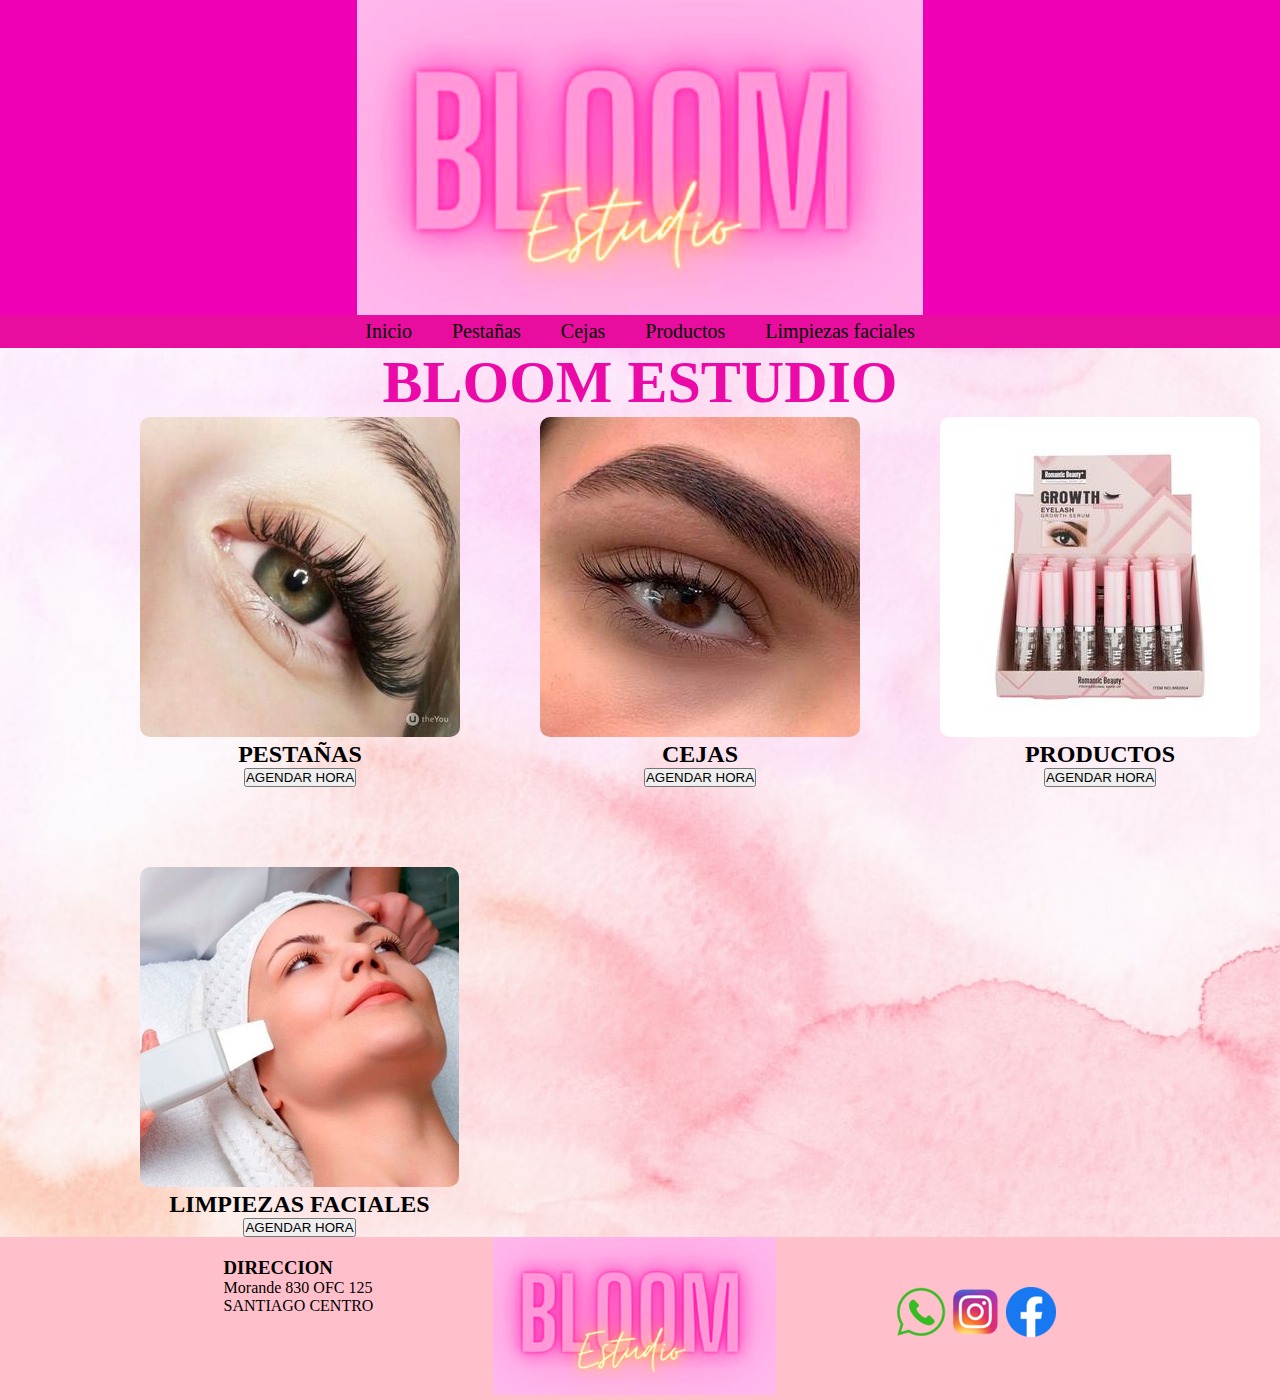
<file: index.html>
<!DOCTYPE html>
<html lang="en">
<head>
    <meta charset="UTF-8">
    <meta name="viewport" content="width=device-width, initial-scale=1.0">
    <title>Document</title>
    <link href="https://cdn.jsdelivr.net/npm/bootstrap@5.3.1/dist/css/bootstrap.min.css" rel="stylesheet" integrity="sha384-4bw+/aepP/YC94hEpVNVgiZdgIC5+VKNBQNGCHeKRQN+PtmoHDEXuppvnDJzQIu9" crossorigin="anonymous">
    <link rel="stylesheet" href="./css/style.css">
</head>
<body>
    <header >
        <div class="logoprincipal">
            <img src="./assets/img/bloom.jpg" alt="">
        </div>
        <div>
            <nav>
                <ul class="navbar flex-column flex-md-row">
                    <a href="">Inicio</a></li>
                    <a href="./pages/pestañas.html">Pestañas</a>
                    <a href="./pages/cejas.html">Cejas</a>
                    <a href="./pages/productos.html">Productos</a>
                    <a href="./pages/limpiezasfaciales.html">Limpiezas faciales</a>
                </ul>
            </nav>
        </div>
    </header>
    <main>
        <section class="sectionUnica">
            <h1>BLOOM ESTUDIO</h1>
            <div class="sectionUn">
                <div>
                    <img class="card" src="./assets/img/PESTANA.jpg" alt="">
                    <h2>PESTAÑAS</h2>
                    <button>AGENDAR HORA</button>
                </div>
                <div>
                    <img class="card" src="./assets/img/CEJA.jpg" alt="">
                    <h2>CEJAS</h2>
                    <button>AGENDAR HORA</button>
                </div>
                <div>
                    <img class="card" src="./assets/img/PRODUCTO.jpeg" alt="">
                    <h2>PRODUCTOS</h2>
                    <button>AGENDAR HORA</button>
                </div>
                <div>
                    <img class="card" src="./assets/img/limp2.jpg" alt="">
                    <h2>LIMPIEZAS FACIALES</h2>
                    <button>AGENDAR HORA</button>
                </div>
            </div>
        </section>
    </main>
    <footer>
        <div class="footerflex">
            <h3>DIRECCION</h3>
            <p>Morande 830 OFC 125</p>
            <P>SANTIAGO CENTRO</P>
        </div>
        <div class="logofooter">
            <img src="./assets/img/logofooter.jpg" alt="">
        </div>
        <div class="redesfooter">
            <a href="https://www.whatsapp.com/?lang=es_LA" target="_blank">
                <img src="./assets/img/whatsapp.png" alt="">
            </a>
            <a href="https://www.instagram.com/" target="_blank">
                <img src="./assets/img/insta.png" alt="">
            </a>
            <a href="https://es-la.facebook.com/" target="_blank">
                <img src="./assets/img/facebook.png" alt="">
            </a>
        </div>
    </footer>
    
    
    <script src="https://cdn.jsdelivr.net/npm/@popperjs/core@2.11.8/dist/umd/popper.min.js" integrity="sha384-I7E8VVD/ismYTF4hNIPjVp/Zjvgyol6VFvRkX/vR+Vc4jQkC+hVqc2pM8ODewa9r" crossorigin="anonymous"></script>
    <script src="https://cdn.jsdelivr.net/npm/bootstrap@5.3.1/dist/js/bootstrap.min.js" integrity="sha384-Rx+T1VzGupg4BHQYs2gCW9It+akI2MM/mndMCy36UVfodzcJcF0GGLxZIzObiEfa" crossorigin="anonymous"></script>
</body>
</html>
</file>
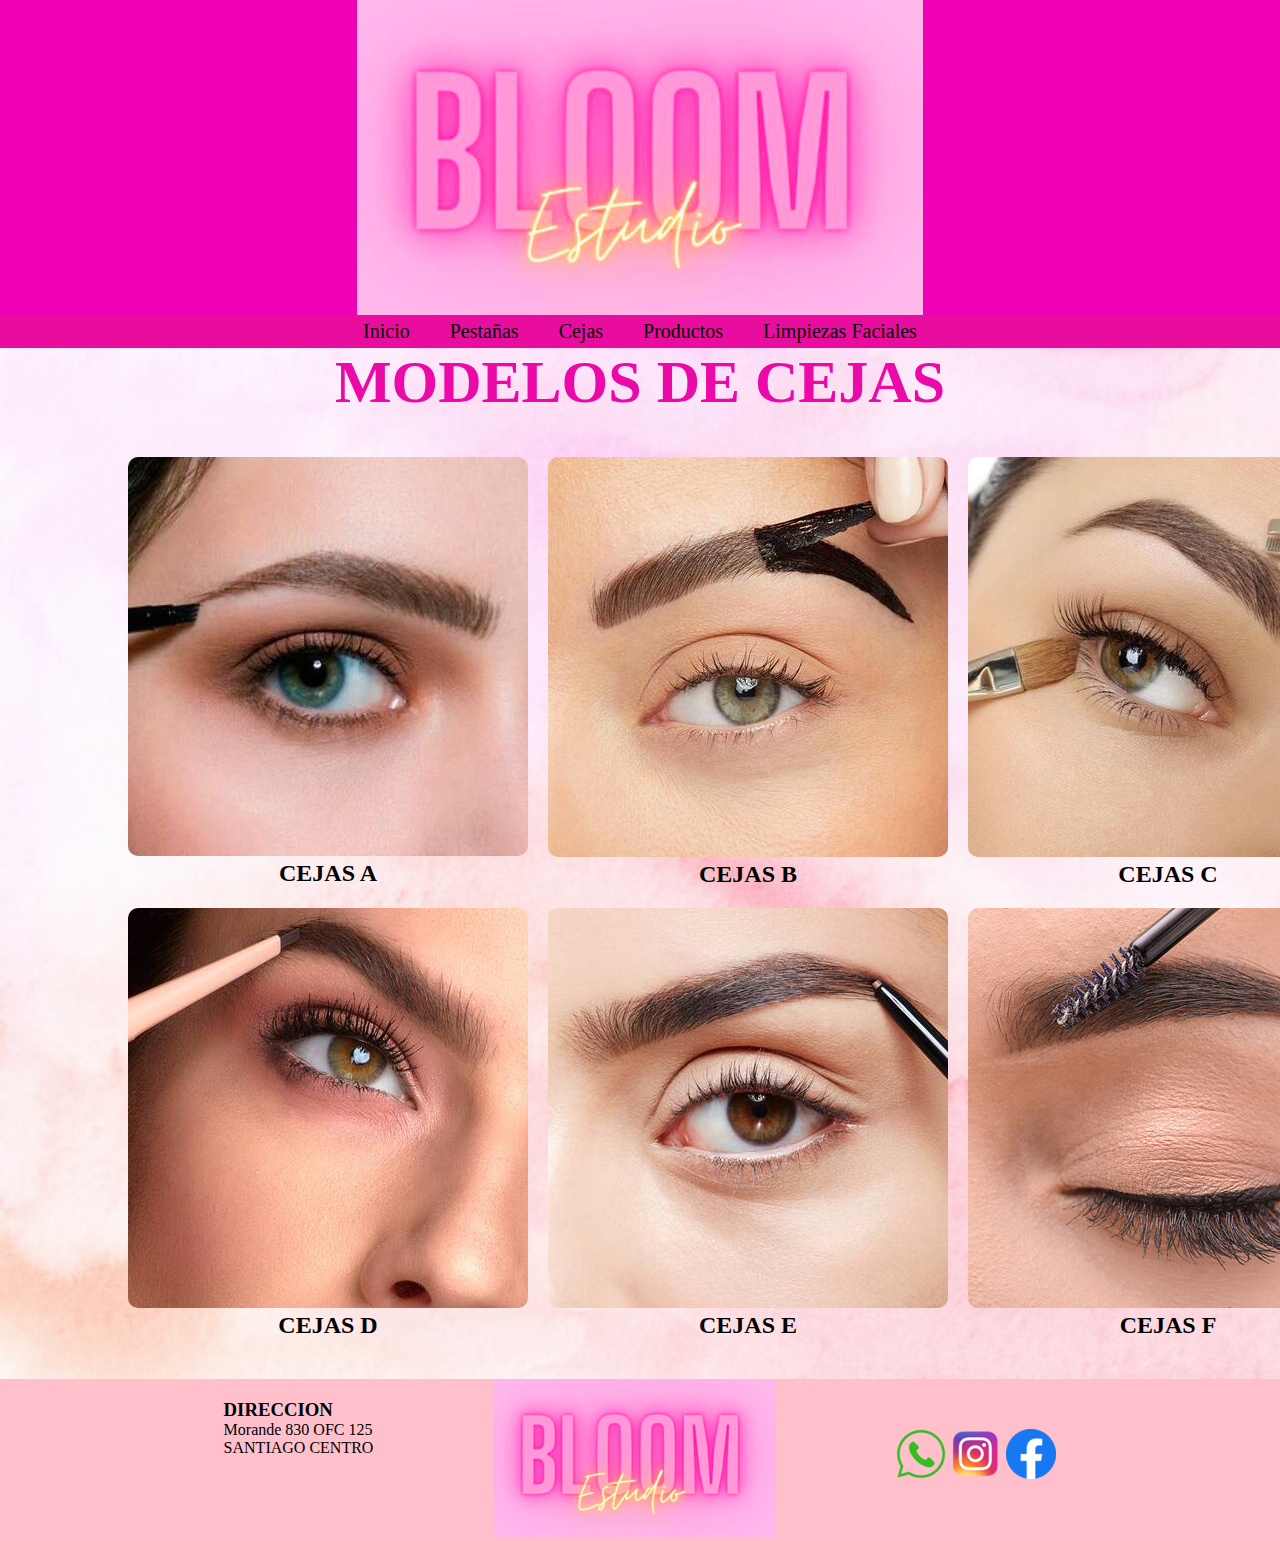
<file: pages/cejas.html>
<!DOCTYPE html>
<html lang="en">
<head>
    <meta charset="UTF-8">
    <meta name="viewport" content="width=device-width, initial-scale=1.0">
    <title>Document</title>
    <link href="https://cdn.jsdelivr.net/npm/bootstrap@5.3.1/dist/css/bootstrap.min.css" rel="stylesheet" integrity="sha384-4bw+/aepP/YC94hEpVNVgiZdgIC5+VKNBQNGCHeKRQN+PtmoHDEXuppvnDJzQIu9" crossorigin="anonymous">
    <link rel="stylesheet" href="../css/style.css">
</head>
<body>
    <header>
        <div class="logoprincipal">
            <img src="../assets/img/bloom.jpg" alt="">
        </div>
        <div>
            <nav>
                <ul class="navbar flex-column flex-md-row">
                    <a href="../index.html">Inicio</a>
                    <a href="../pages/pestañas.html">Pestañas</a>
                    <a href="">Cejas</a></li>
                    <a href="../pages/productos.html">Productos</a>
                    <a href="../pages/limpiezasfaciales.html">Limpiezas Faciales</a>
                </ul>
            </nav>
        </div>
    </header>
    <main>
        <section class="sectionUnica">
            <h1>MODELOS DE CEJAS</h1>
            <div class="sectionDos">
                <div>
                    <img class="card" src="../assets/img/cejas1.jpg" alt="">
                    <h2>CEJAS A </h2>
            </div>
                <div>
                    <img class="card" src="../assets/img/cejas2.jpg" alt="">
                    <h2>CEJAS B </h2>
            </div>
                <div>
                    <img class="card" src="../assets/img/cejas3.jpg" alt="">
                    <h2>CEJAS C </h2>
                </div>
                <div>
                    <img class="card" src="../assets/img/cejas4.jpg" alt="">
                    <h2>CEJAS D </h2>
                </div>
                <div>
                    <img class="card" src="../assets/img/cejas5.jpg" alt="">
                    <h2>CEJAS E </h2>
                </div>
                <div>
                    <img class="card" src="../assets/img/cejas6.jpg" alt="">
                    <h2>CEJAS F </h2>
                </div>
            </div>
        </section>
    </main>
    <footer>
        <div class="footerflex">
            <h3>DIRECCION</h3>
            <p>Morande 830 OFC 125</p>
            <P>SANTIAGO CENTRO</P>
        </div>
        <div class="logofooter">
            <img src="../assets/img/logofooter.jpg" alt="">
        </div>
        <div class="redesfooter">
            <a href="https://www.whatsapp.com/?lang=es_LA" target="_blank">
                <img src="../assets/img/whatsapp.png" alt="">
            </a>
            <a href="https://www.instagram.com/" target="_blank">
                <img src="../assets/img/insta.png" alt="">
            </a>
            <a href="https://es-la.facebook.com/" target="_blank">
                <img src="../assets/img/facebook.png" alt="">
            </a>
        </div>
    </footer>
</body>
</html>
</file>
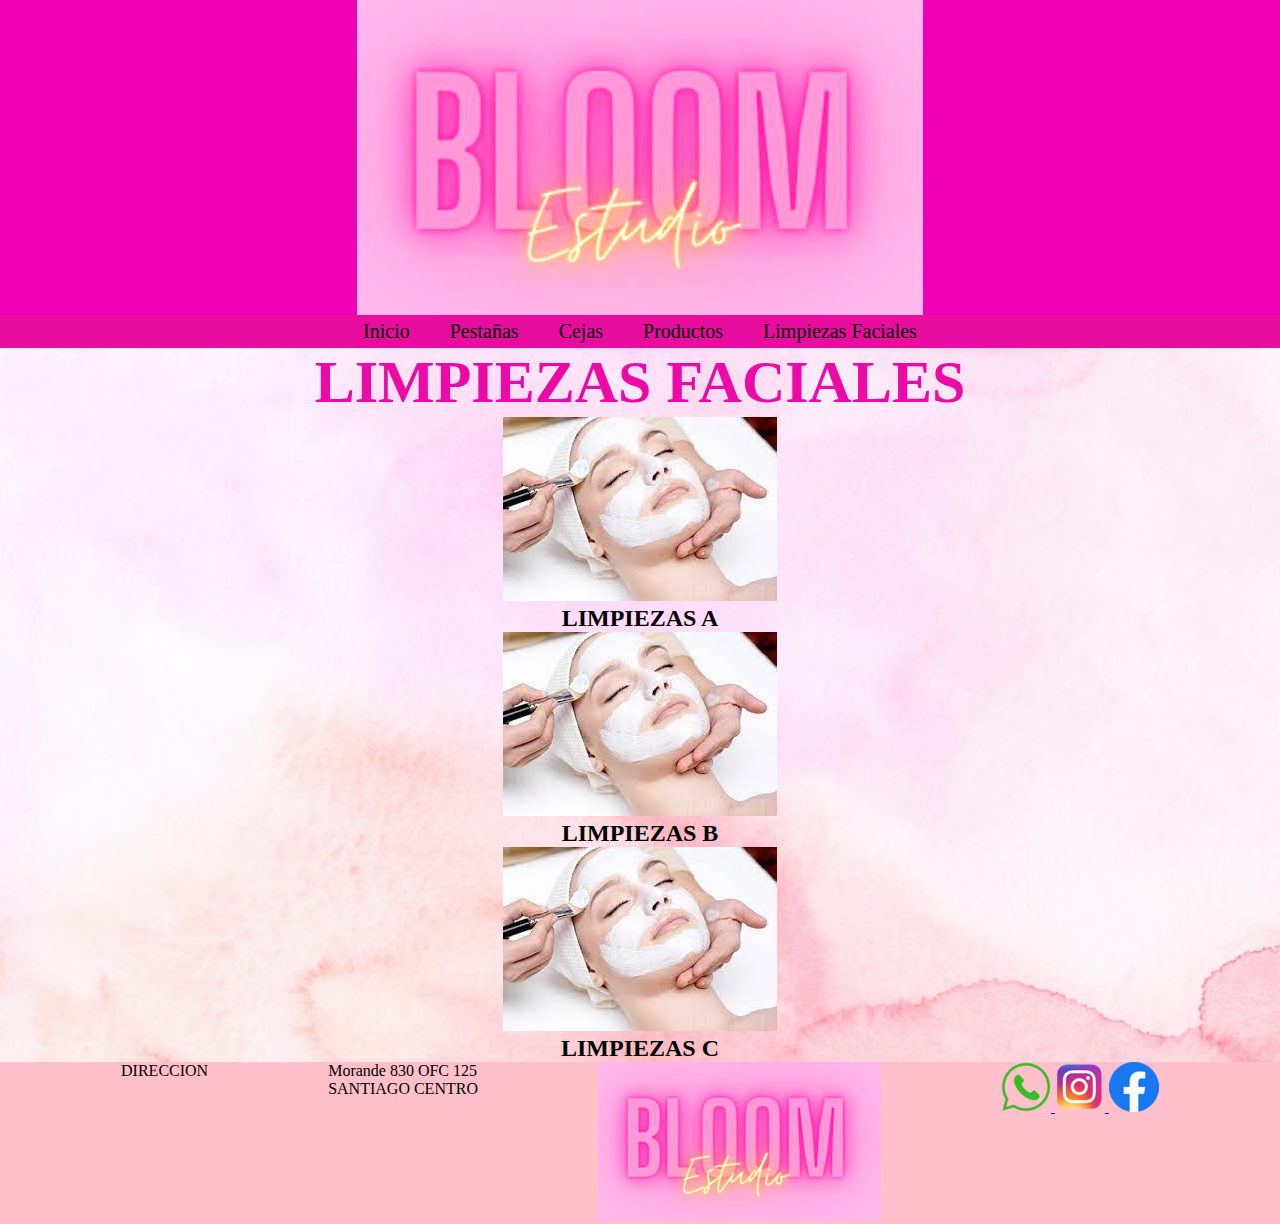
<file: pages/limpiezasfaciales.html>
<!DOCTYPE html>
<html lang="en">
<head>
    <meta charset="UTF-8">
    <meta name="viewport" content="width=device-width, initial-scale=1.0">
    <title>Document</title>
    <link href="https://cdn.jsdelivr.net/npm/bootstrap@5.3.1/dist/css/bootstrap.min.css" rel="stylesheet" integrity="sha384-4bw+/aepP/YC94hEpVNVgiZdgIC5+VKNBQNGCHeKRQN+PtmoHDEXuppvnDJzQIu9" crossorigin="anonymous">
    <link rel="stylesheet" href="../css/style.css">
</head>
<body>
    <header>
        <div class="logoprincipal">
            <img src="../assets/img/bloom.jpg" alt="">
        </div>
        <div>
            <nav>
                <ul class="navbar">
                    <a href="../index.html">Inicio</a>
                    <a href="../pages/pestañas.html">Pestañas</a>
                    <a href="../pages/cejas.html">Cejas</a>
                    <a href="../pages/productos.html">Productos</a>
                    <a href="">Limpiezas Faciales</a>
                </ul>
            </nav>
        </div>
    </header>
    <main>
        <section class="sectionUnica">
            <h1>LIMPIEZAS FACIALES</h1>
            <div>
                <div>
                    <img src="../assets/img/limpieza.jpg" alt="">
                    <h2>LIMPIEZAS A</h2>
                </div>
                <div>
                    <img src="../assets/img/limpieza.jpg" alt="">
                    <h2>LIMPIEZAS B</h2>
                </div>
                <div>
                    <img src="../assets/img/limpieza.jpg" alt="">
                    <h2>LIMPIEZAS C</h2>
                </div>
            </div>
        </section>
    </main>
    <footer>
        <div>
            <p>DIRECCION</p>
        </div>
        <div>
            <p>Morande 830 OFC 125</p>
            <P>SANTIAGO CENTRO</P>
        </div>
        <div>
            <img src="../assets/img/logofooter.jpg" alt="">
        </div>
        <div>
            <a href="https://www.whatsapp.com/?lang=es_LA" target="_blank">
                <img src="../assets/img/whatsapp.png" alt="">
            </a>
            <a href="https://www.instagram.com/" target="_blank">
                <img src="../assets/img/insta.png" alt="">
            </a>
            <a href="https://es-la.facebook.com/" target="_blank">
                <img src="../assets/img/facebook.png" alt="">
            </a>
        </div>
    </footer>
</body>
</html>
</file>
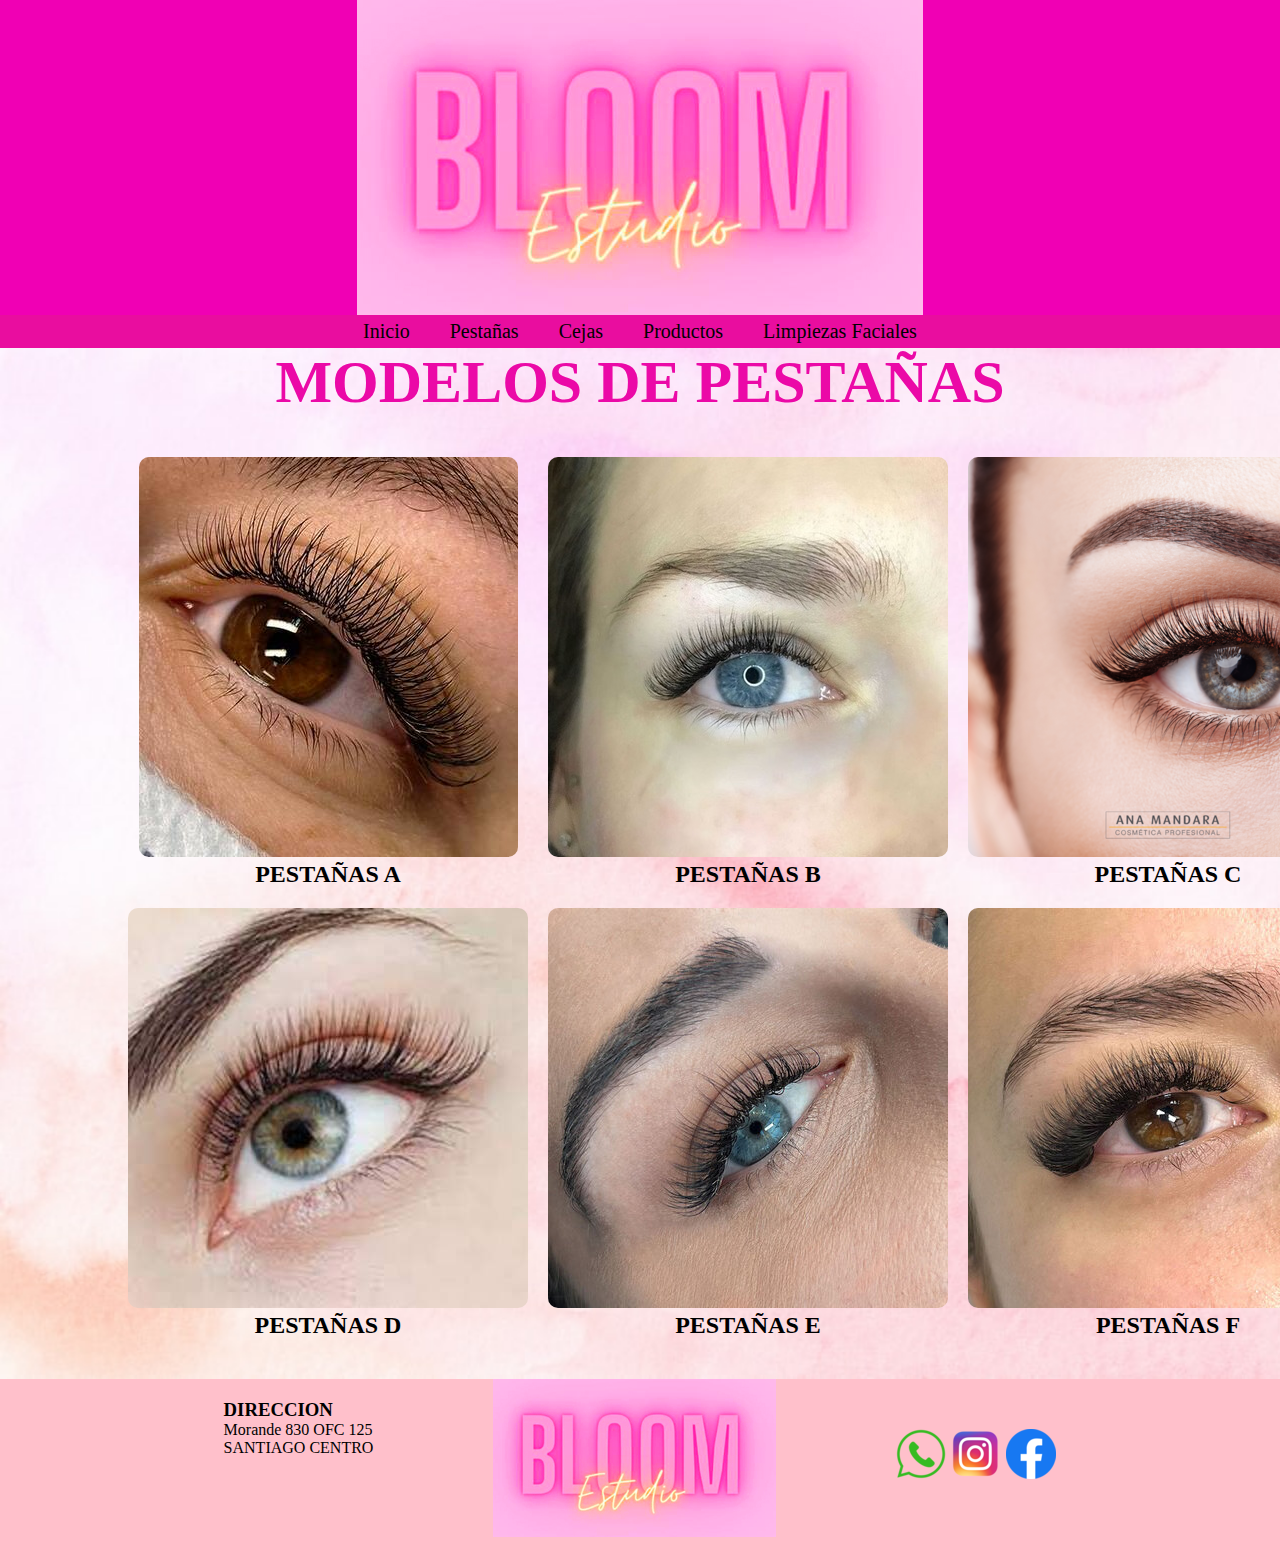
<file: pages/pestañas.html>
<!DOCTYPE html>
<html lang="en">
<head>
    <meta charset="UTF-8">
    <meta name="viewport" content="width=device-width, initial-scale=1.0">
    <title>Document</title>
    <link href="https://cdn.jsdelivr.net/npm/bootstrap@5.3.1/dist/css/bootstrap.min.css" rel="stylesheet" integrity="sha384-4bw+/aepP/YC94hEpVNVgiZdgIC5+VKNBQNGCHeKRQN+PtmoHDEXuppvnDJzQIu9" crossorigin="anonymous">
    <link rel="stylesheet" href="../css/style.css">
</head>
<body>
    <header >
        <div class="logoprincipal">
            <img src="../assets/img/bloom.jpg" alt="">
        </div>
        <div>
            <nav>
                <ul class="navbar flex-column flex-md-row flex-sm-row">
                    <a href="../index.html">Inicio</a>
                    <a href="">Pestañas</a>
                    <a href="../pages/cejas.html">Cejas</a>
                    <a href="../pages/productos.html">Productos</a>
                    <a href="../pages/limpiezasfaciales.html">Limpiezas Faciales</a>
                </ul>
            </nav>
        </div>
    </header>
    <main>
        <section class="sectionUnica">
            <h1>MODELOS DE PESTAÑAS</h1>
            <div class="sectionDos">
                <div>
                    <img class="card" src="../assets/img/PEST1.jpg" alt="">
                    <h2>PESTAÑAS A</h2>
                </div>
                <div>
                    <img class="card" src="../assets/img/PEST2.jpg" alt="">
                    <h2>PESTAÑAS B</h2>
                </div>
                <div>
                    <img class="card" src="../assets/img/PEST3.png" alt="">
                    <h2>PESTAÑAS C</h2>
                </div>
                <div>
                    <img class="card" src="../assets/img/PEST4.jpg" alt="">
                    <h2>PESTAÑAS D</h2>
                </div>
                <div>
                    <img class="card" src="../assets/img/PEST5.jpg" alt="">
                    <h2>PESTAÑAS E</h2>
                </div>
                <div>
                    <img class="card" src="../assets/img/PEST6.jpg" alt="">
                    <h2>PESTAÑAS F</h2>
                </div>
            </div>
        </section>
    </main>
    <footer>
        <div class="footerflex">
            <h3>DIRECCION</h3>
            <p>Morande 830 OFC 125</p>
            <P>SANTIAGO CENTRO</P>
        </div>
        <div class="logofooter">
            <img src="../assets/img/logofooter.jpg" alt="">
        </div>
        <div class="redesfooter">
            <a href="https://www.whatsapp.com/?lang=es_LA" target="_blank">
                <img src="../assets/img/whatsapp.png" alt="">
            </a>
            <a href="https://www.instagram.com/" target="_blank">
                <img src="../assets/img/insta.png" alt="">
            </a>
            <a href="https://es-la.facebook.com/" target="_blank">
                <img src="../assets/img/facebook.png" alt="">
            </a>
        </div>
    </footer>
    
    <script src="https://cdn.jsdelivr.net/npm/@popperjs/core@2.11.8/dist/umd/popper.min.js" integrity="sha384-I7E8VVD/ismYTF4hNIPjVp/Zjvgyol6VFvRkX/vR+Vc4jQkC+hVqc2pM8ODewa9r" crossorigin="anonymous"></script>
    <script src="https://cdn.jsdelivr.net/npm/bootstrap@5.3.1/dist/js/bootstrap.min.js" integrity="sha384-Rx+T1VzGupg4BHQYs2gCW9It+akI2MM/mndMCy36UVfodzcJcF0GGLxZIzObiEfa" crossorigin="anonymous"></script>
</body> 
</html>
</file>
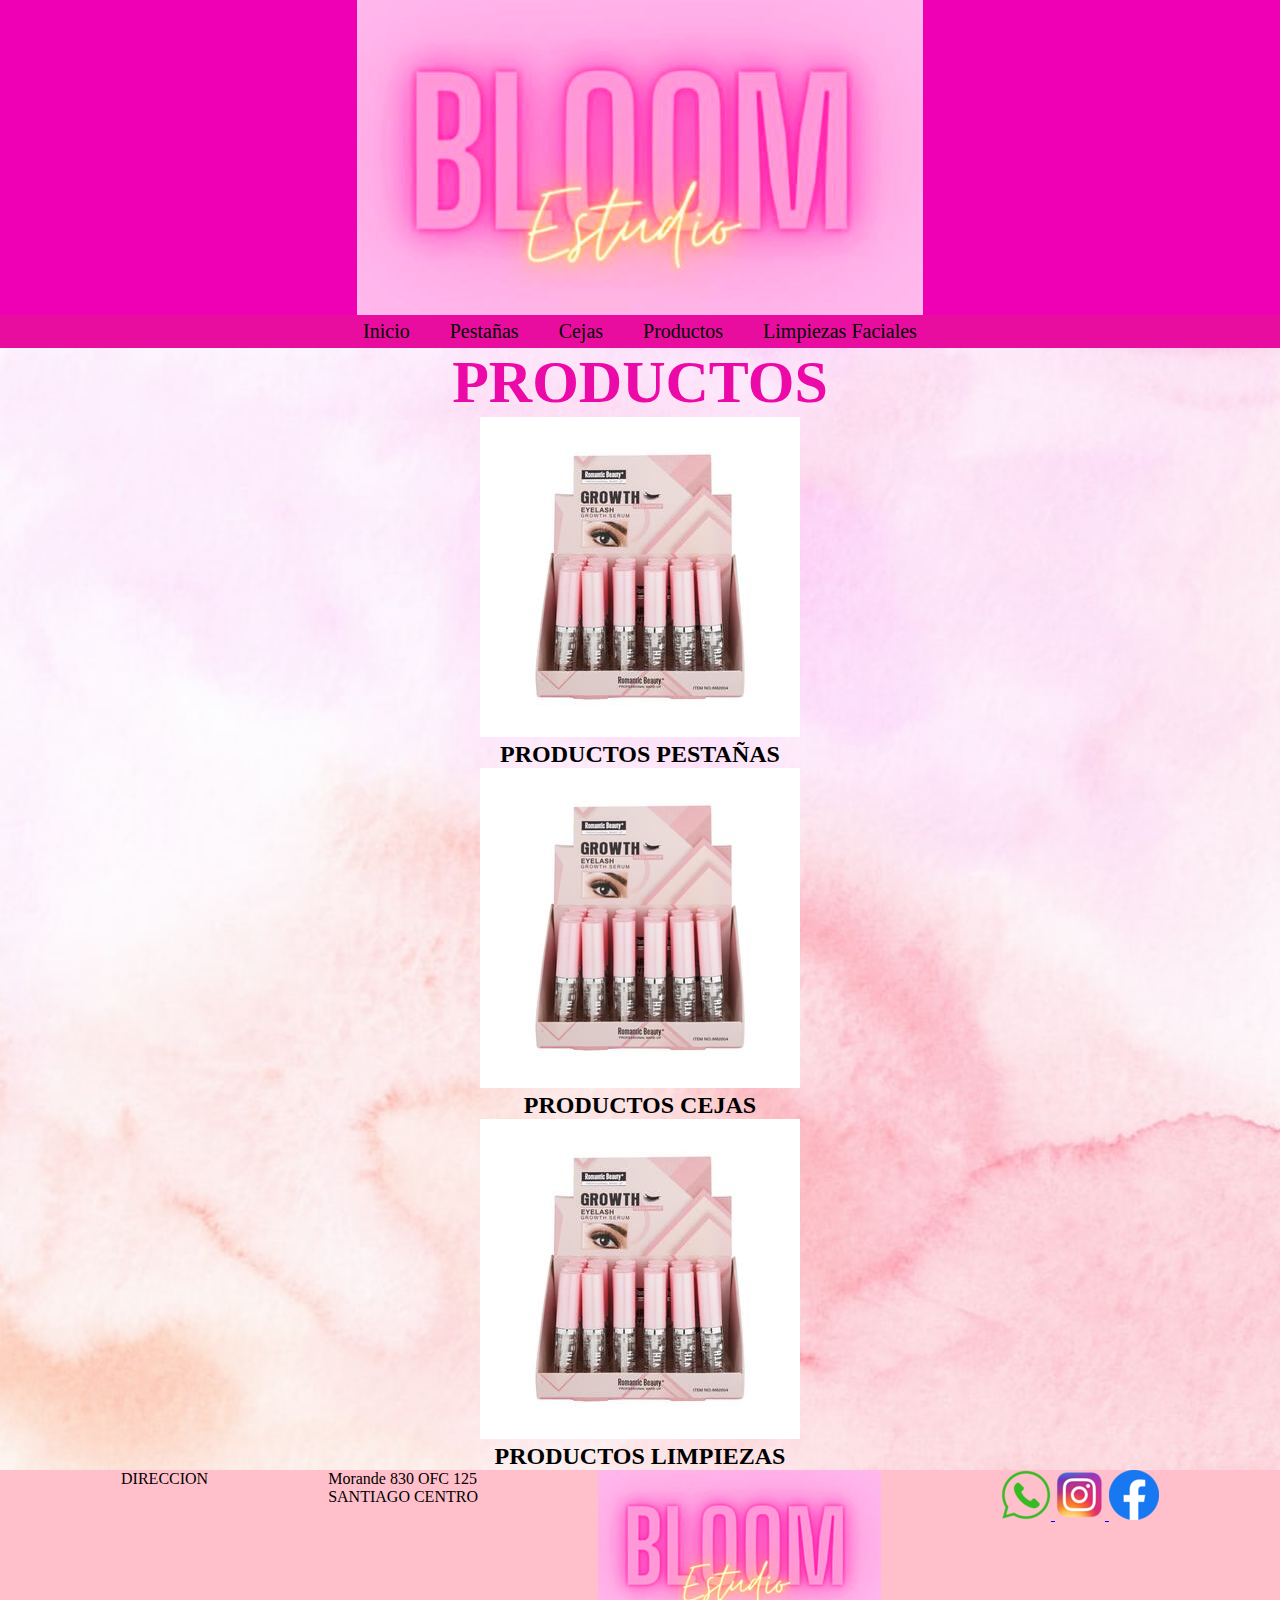
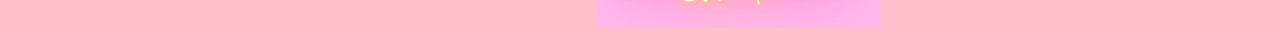
<file: pages/productos.html>
<!DOCTYPE html>
<html lang="en">
<head>
    <meta charset="UTF-8">
    <meta name="viewport" content="width=device-width, initial-scale=1.0">
    <title>Document</title>
    <link href="https://cdn.jsdelivr.net/npm/bootstrap@5.3.1/dist/css/bootstrap.min.css" rel="stylesheet" integrity="sha384-4bw+/aepP/YC94hEpVNVgiZdgIC5+VKNBQNGCHeKRQN+PtmoHDEXuppvnDJzQIu9" crossorigin="anonymous">
    <link rel="stylesheet" href="../css/style.css">
</head>
<body>
    <header>
        <div class="logoprincipal">
            <img src="../assets/img/bloom.jpg" alt="">
        </div>
        <div>
            <nav>
                <ul class="navbar">
                    <a href="../index.html">Inicio</a>
                    <a href="../pages/pestañas.html">Pestañas</a>
                    <a href="../pages/cejas.html">Cejas</a>
                    <a href="">Productos</a>
                    <a href="../pages/limpiezasfaciales.html">Limpiezas Faciales</a>
                </ul>
            </nav>
        </div>
    </header>
    <main>
        <section class="sectionUnica">
            <h1>PRODUCTOS</h1>
            <div>
                <div>
                    <img src="../assets/img/PRODUCTO.jpeg" alt="">
                    <h2>PRODUCTOS PESTAÑAS</h2>
                </div>
                <div>
                    <img src="../assets/img/PRODUCTO.jpeg" alt="">
                    <h2>PRODUCTOS CEJAS</h2>
                </div>
                <div>
                    <img src="../assets/img/PRODUCTO.jpeg" alt="">
                    <h2>PRODUCTOS LIMPIEZAS</h2>
                </div>
            </div>
        </section>
    <footer>
        <div>
            <p>DIRECCION</p>
        </div>
        <div>
            <p>Morande 830 OFC 125</p>
            <P>SANTIAGO CENTRO</P>
        </div>
        <div>
            <img src="../assets/img/logofooter.jpg" alt="">
        </div>
        <div>
            <a href="https://www.whatsapp.com/?lang=es_LA" target="_blank">
                <img src="../assets/img/whatsapp.png" alt="">
            </a>
            <a href="https://www.instagram.com/" target="_blank">
                <img src="../assets/img/insta.png" alt="">
            </a>
            <a href="https://es-la.facebook.com/" target="_blank">
                <img src="../assets/img/facebook.png" alt="">
            </a>
        </div>
    </footer>
</body>
</html>
</file>
<file: css/style.css>
*{
    padding: 0%;
    margin: 0%;
    box-sizing: border-box;
}
header{background-color: rgb(240, 0, 180);
    background-size: cover;
}
.logoprincipal{
    display: flex;
    align-items: center;
    justify-content: center;
}
.navbar{
    background-color: rgb(233, 13, 159);
    display: flex;
    justify-content: center;
    margin: 0%;
}
.navbar a{
    color: black;
    text-decoration: none;
    font-size: 20px;
    padding: 5px 20px;
}
.navbar a:hover{
    background-color: blueviolet;
}

section{
    background-image: url(../assets/img/FONDO.jpg);
    background-repeat: no-repeat;
    background-size: cover;
}
.sectionUnica{
    text-align: center;
}
.sectionUnica h1{
    color: rgb(235, 9, 167);
    text-align: center;
    font-size: 60px;
}
.sectionUn{
    display: flex;
    flex-wrap: wrap;
    gap: 80px;
    margin-left: 140px;
}

.sectionDos{
    width: 80%;
    max-width: 1200px;
    margin: auto;
    padding: 40px 0;
    display: grid;
    grid-template-columns: repeat(3, 1fr);
    gap: 20px;
}

.card{
    border-radius: 10px;
}

footer{
    background-color: pink;
    display: flex;
    flex-wrap: wrap;
    align-content: flex-start;
    justify-content: center;
    gap: 7.5rem;
}

.footerflex{
    margin-top: 20px;
}
.redesfooter{
    display: flex;
    margin-top: 50px;
    gap: 5px;
}


body{
    position: relative;
}
@media (max-width: 720px){
    .logoprincipal{

    }
}

@media (max-width: 425px){
    .sectionDos{
        grid-template-columns: repeat(3,auto);
    }
        
    }
}

/*INTENTE COLOCAR TODA LA PAGINA DE INDEX Y PESTA;AS DE FORMA RESPONSIVE PERO NO LOGRE HACERLO CON TODOS LOS ELEMENTOS DE VERDAD ME BLOQUEE

/* para asubir al git
/*git init 

git add . 

git commit -m "comentario que quieras" 

git remote add origin https://github….

git branch -M main

git push -u origin main /
</file>
